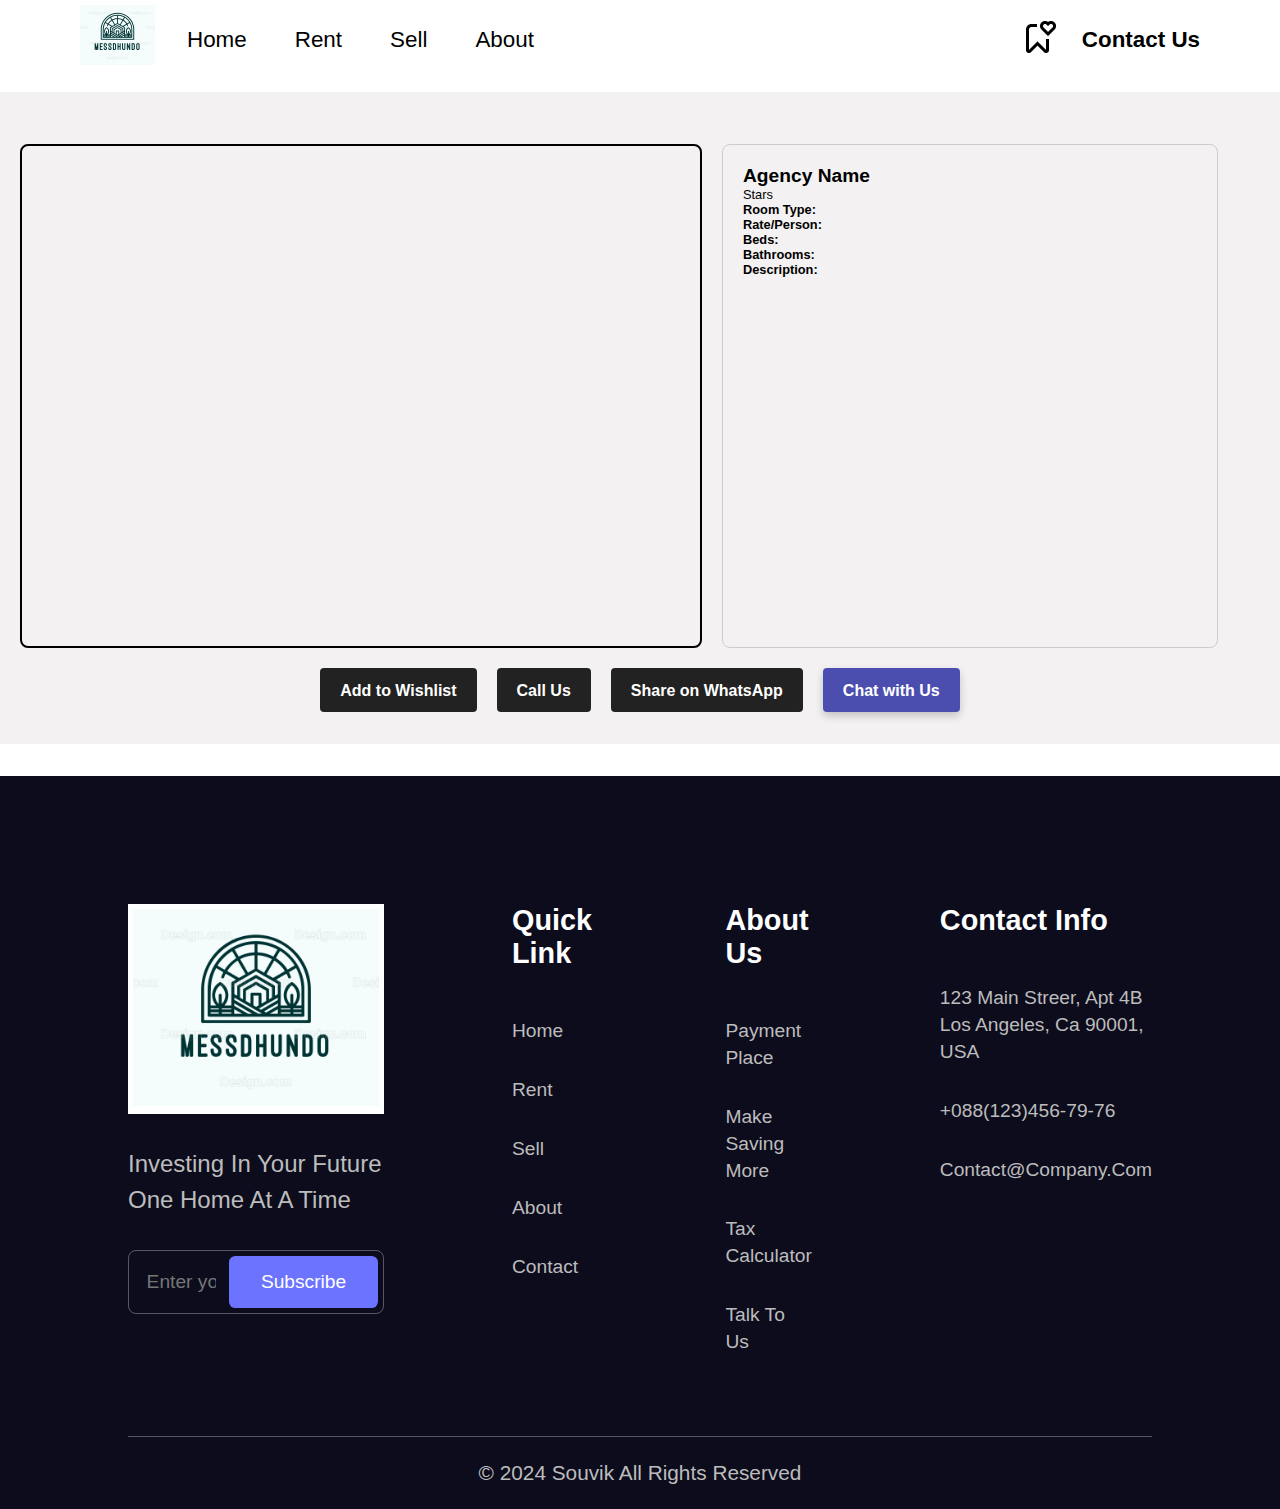
<file: room-details.html>
<!DOCTYPE html>
<html lang="en">
  <head>
    <meta charset="UTF-8" />
    <meta name="viewport" content="width=device-width, initial-scale=1.0" />
    <title>MESSDHUNDO - Room Details</title>
    <link rel="stylesheet" href="./styles/style.css" />
  </head>
  <body>
<main>
    <header>
        <div class="left-head">
            <div class="logo">
                <img src="/images/logo.png" alt="">
            </div>

            <nav id="navbar">
                <div class="close">
                    <img src="/images/close.png" alt="">
                </div>
                <div class="menu-bar">
                    <ul>
                        <li><a href="index.html">Home</a></li>
                        <li><a href="rent.html">Rent</a></li>
                        <li><a href="sell.html">Sell</a></li>
                        <li><a href="about.html">About</a</li>
                    </ul>
                </div>
                <div class="button">
                        <div class="login-button">
                            <a href="wishlist.html">Wishlist</a>
                        </div>
                        <div class="create-button">
                            <a href="contact.html">Contact Us</a>
                        </div>
                </div>
            </nav>
        </div>

        <div class="right-head">
            <a class="wishlist-logo" href="wishlist.html">
                <img src="images/wishlist.png" alt="wishlist logo">
            </a>
            <a href="contact.html">Contact Us</a>
        </div>

        <div class="menu">
            <img src="/images/menu.png" alt="">
        </div>
    </header>
    <div class="room-body">
    <div class="room-container">
        <!-- Image Carousel (55% width) -->
        <div class="carousel-container">
            <div class="carousel">
                <div class="slides"></div>
                <div class="thumbnails"></div>
            </div>
        </div>

        <!-- Room Details (40% width) -->
        <div class="room-info">
            <h2 id="agency-name">Agency Name</h2>
            <p><span id="star-rating"></span> Stars</p>
            <p><strong>Room Type:</strong> <span id="room-type"></span></p>
            <p><strong>Rate/Person:</strong> <span id="room-rate"></span></p>
            <p><strong>Beds:</strong> <span id="beds-count"></span></p>
            <p><strong>Bathrooms:</strong> <span id="bathroom-count"></span></p>
            <p><strong>Description:</strong> <span id="description"></span></p>
            <iframe id="map-location" src="" width="100%" height="300"></iframe>
        </div>
    </div>

    <div class="action-buttons">
      <button id="wishlist-btn">Add to Wishlist</button>
      <button id="call-btn">Call Us</button>
      <button id="whatsapp-share">Share on WhatsApp</button>
      <button id="chat-btn" class="chat-btn">Chat with Us</button>
    </div>
</div>

<!-- Chat Section -->
 <div id="chat-container" class="chat-container">
    <div class="chat-header">
        <h3>Chat with Us</h3>
        <button id="close-chat" class="close-btn">&times;</button>
    </div>
    <div id="chat-box" class="chat-box">
        <div class="chat-message bot-message">
            Hello! How can I assist you today? Select a question below.
        </div>
    </div>
    <div class="chat-questions">
        <button class="question-btn" data-reply="Hi! I'm Chat-bot version: mini 4.0. Tell me, dear, how may I help you?">I have some query.</button>
        <button class="question-btn" data-reply="We provide stunning Rooms for PG and Flats in Rent in affordable prices.">What services do you provide?</button>
        <button class="question-btn" data-reply="Here it is 7365926202. You may put a call for booking this property, Thank you">Contact number of this room provider?</button>
    </div>
 </div>

    <!-- footer section -->
    <div class="footer">
        <div class="footer-box">
            <div class="box">
                <div class="logo">
                    <img src="/images/logo.png" alt="">
                </div>

                <p>
                    investing in your future one home at a time
                </p>

                <div class="subscribe">
                    <form action="">
                            <input type="text" placeholder="Enter your email">
                        <button>subscribe</button>
                    </form>
                </div>
            </div>

            <div class="box">
                <h3>quick link</h3>
                <ul>
                    <li><a href="index.html">Home</a></li>
                    <li><a href="rent.html">Rent</a></li>
                    <li><a href="sell.html">Sell</a></li>
                    <li><a href="#">about</a></li>
                    <li><a href="#">contact</a></li>
                </ul>
            </div>

            <div class="box">
                <h3>about us</h3>
                <ul>
                    <li><a href="#">payment place</a></li>
                    <li><a href="#">make saving more</a></li>
                    <li><a href="#">tax calculator</a></li>
                    <li><a href="#">talk to us</a></li>
                </ul>
            </div>

            <div class="box">
                <h3>contact info</h3>
                <ul>
                    <li>123 main streer, apt 4B los angeles, ca 90001, USA</li>
                    <li>+088(123)456-79-76</li>
                    <li>contact@company.com</li>
                </ul>
            </div>
        </div>

        <div class="copyright">
            &copy; 2024 Souvik all rights reserved
        </div>
    </div>
</main>
    <script src="./scripts/script.js"></script>
    <script src="./scripts/room-details.js"></script>
  </body>
</html>
</file>
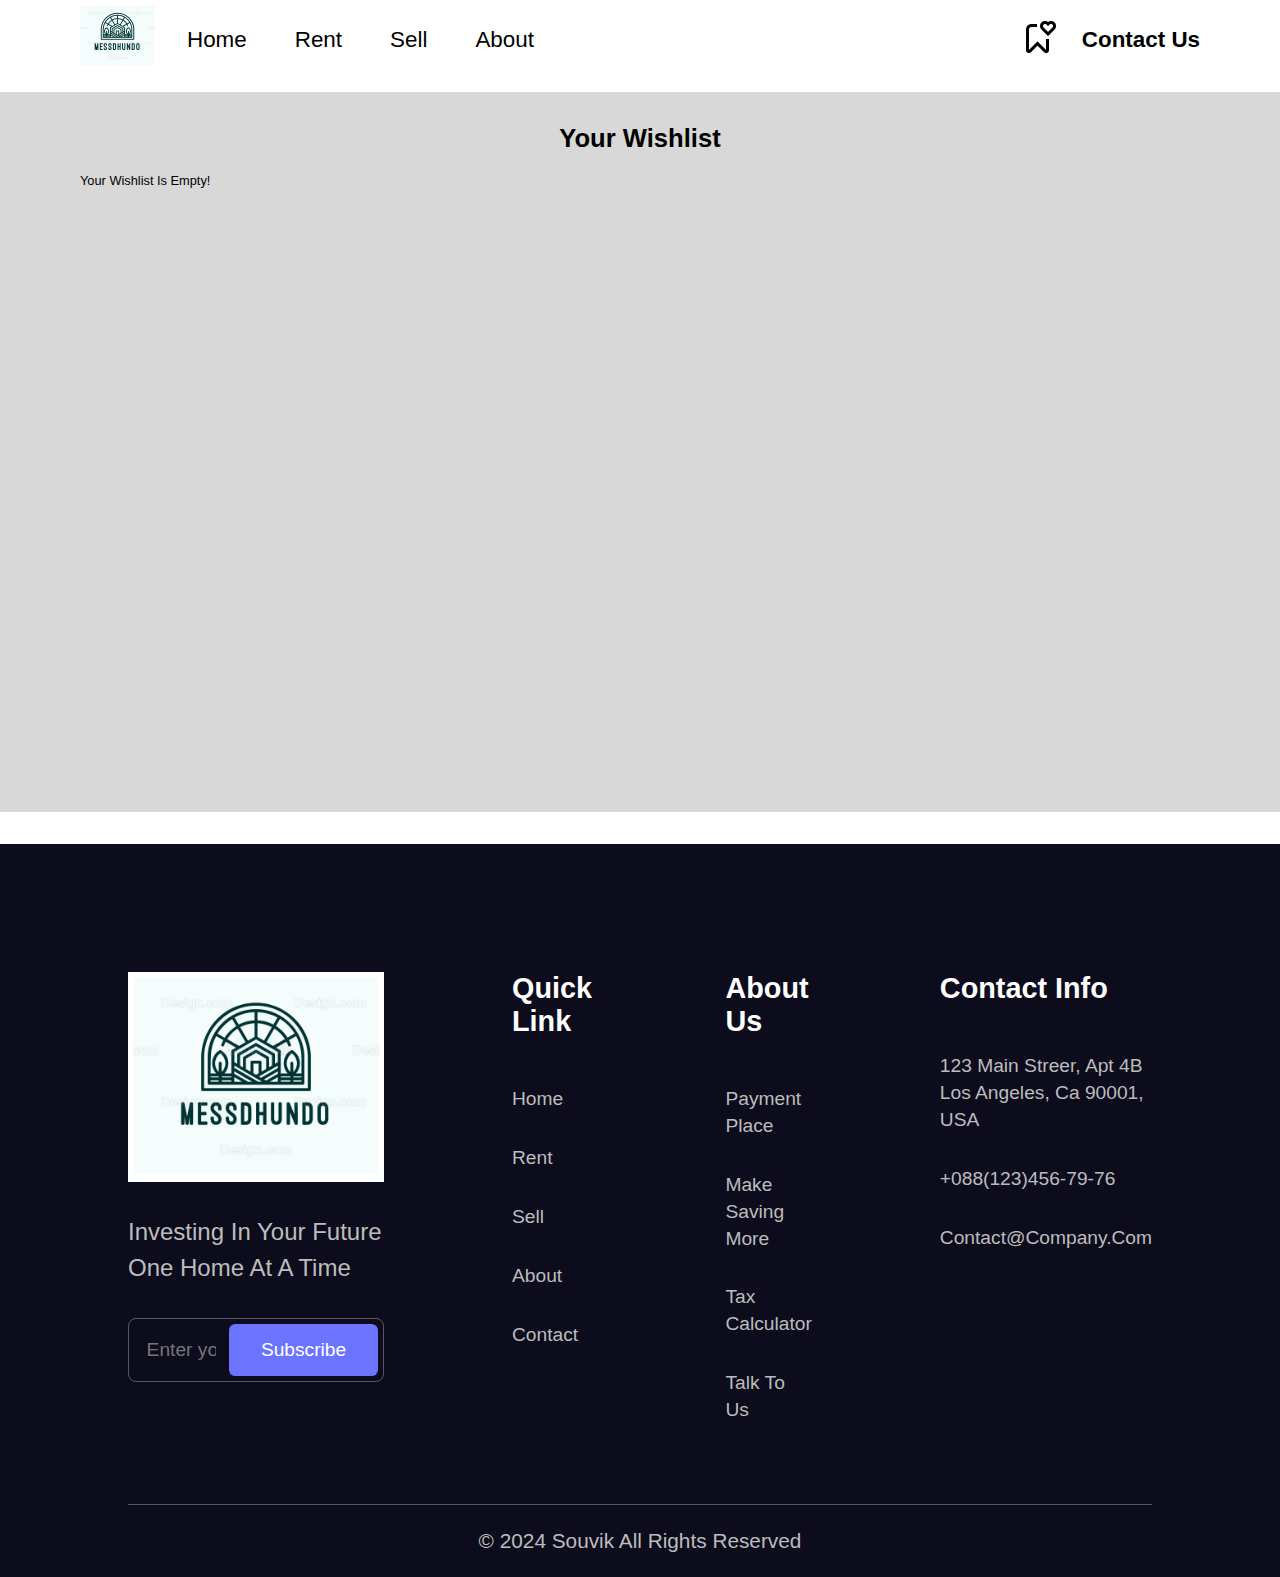
<file: wishlist.html>
<!DOCTYPE html>
<html lang="en">
  <head>
    <meta charset="UTF-8" />
    <meta name="viewport" content="width=device-width, initial-scale=1.0" />
    <title>MESSDHUNDO - Wishlist</title>
    <link rel="stylesheet" href="styles/wish-style.css" />
    <link rel="stylesheet" href="styles/style.css" />
  </head>
  <body>
    <main>
    <header>
        <div class="left-head">
            <div class="logo">
                <img src="/images/logo.png" alt="">
            </div>

            <nav id="navbar">
                <div class="close">
                    <img src="/images/close.png" alt="">
                </div>
                <div class="menu-bar">
                    <ul>
                        <li><a href="index.html">Home</a></li>
                        <li><a href="rent.html">Rent</a></li>
                        <li><a href="sell.html">Sell</a></li>
                        <li><a href="about.html">About</a</li>
                    </ul>
                </div>
                <div class="button">
                    <div class="login-button">
                        <a href="wishlist.html">Wishlist</a>
                    </div>
                    <div class="create-button">
                        <a href="contact.html">Contact Us</a>
                    </div>
                </div>
            </nav>
        </div>

        <div class="right-head">
            <a class="wishlist-logo" href="wishlist.html">
                <img src="images/wishlist.png" alt="wishlist logo">
            </a>
            <a href="contact.html">Contact Us</a>
        </div>

        <div class="menu">
            <img src="/images/menu.png" alt="">
        </div>
    </header>
    <div class="wish-body">
      <h1>Your Wishlist</h1>
      <div id="wishlist-container" class="wishlist-container"></div>
    </div>

    <!-- footer starts from here -->
    <div class="footer">
        <div class="footer-box">
            <div class="box">
                <div class="logo">
                    <img src="/images/logo.png" alt="">
                </div>

                <p>
                    investing in your future one home at a time
                </p>

                <div class="subscribe">
                    <form action="">
                            <input type="text" placeholder="Enter your email">
                        <button>subscribe</button>
                    </form>
                </div>
            </div>

            <div class="box">
                <h3>quick link</h3>
                <ul>
                    <li><a href="index.html">Home</a></li>
                    <li><a href="rent.html">Rent</a></li>
                    <li><a href="sell.html">Sell</a></li>
                    <li><a href="#">about</a></li>
                    <li><a href="#">contact</a></li>
                </ul>
            </div>

            <div class="box">
                <h3>about us</h3>
                <ul>
                    <li><a href="#">payment place</a></li>
                    <li><a href="#">make saving more</a></li>
                    <li><a href="#">tax calculator</a></li>
                    <li><a href="#">talk to us</a></li>
                </ul>
            </div>

            <div class="box">
                <h3>contact info</h3>
                <ul>
                    <li>123 main streer, apt 4B los angeles, ca 90001, USA</li>
                    <li>+088(123)456-79-76</li>
                    <li>contact@company.com</li>
                </ul>
            </div>
        </div>

        <div class="copyright">
            &copy; 2024 Souvik all rights reserved
        </div>
    </div>
</main>
    <script src="scripts/wishlist.js"></script>
    <script src="scripts/script.js"></script>
  </body>
</html>
</file>
<file: styles/style.css>
* {
  padding: 0;
  margin: 0;
  box-sizing: border-box;
  text-transform: capitalize;
  text-decoration: none;
  font-family: "Ubuntu", sans-serif;
  transition: 0.2s linear;
}

:root {
  --blue: #6b73ff;
  --white: #ffffff;
  --black: #000000;
  --dark: #0c0c1d;
}

main {
  font-size: 80%;
  background: #ffffff;
}

header .left-head nav .button {
  display: none;
}
header {
  display: flex;
  justify-content: space-between;
  align-items: center;
  width: 100%;
  height: 60px;
  padding: 0 5rem;
}

header .menu {
  display: none;
}

header .left-head {
  display: flex;
  align-items: center;
}

header .left-head .logo {
  height: 60px;
  margin-top: 10px;
  display: flex;
  align-items: center;
}

header .left-head .logo img {
  height: 100%;
}

header .left-head nav .close {
  display: none;
}

header .left-head nav .menu-bar {
  margin-top: 20px;
  margin-left: 2rem;
  font-size: 1.4rem;
}

header .left-head nav .menu-bar ul {
  display: flex;
  gap: 3rem;
}

header .left-head nav .menu-bar li {
  list-style: none;
}

header .left-head nav a {
  color: var(--black);
  font-weight: 400;
}

header .left-head nav a:hover {
  color: rgb(85, 85, 85);
}

header .right-head {
  display: flex;
  align-items: center;
  gap: 1rem;
  margin-top: 20px;
}

header .right-head a {
  color: var(--black);
  font-weight: 600;
  font-size: 1.4rem;
}
header .right-head .wishlist-logo {
  width: 50px;
  height: auto;
  object-fit: contain;
}
header .right-head .wishlist-logo:hover {
  width: 55px;
  transition: 200ms;
}

header .right-head .wishlist-logo img {
  width: 100%;
}

header .right-head button {
  background: #000;
  cursor: pointer;
  border: none;
  padding: 0.7rem 1rem;
  font-size: 1.1rem;
  color: var(--white);
  font-weight: 400;
  border-radius: 0.6rem;
}

header .right-head a:hover {
  color: rgb(85, 85, 85);
}
header .right-head button:hover {
  background: rgba(85, 85, 85);
  color: var(--white);
}

.home {
  width: 100%;
  margin-top: 1rem;
  height: 88vh;
  padding: 0 2.5rem;
}

.home .home-image {
  width: 100%;
  max-width: 1280px;
  position: relative;
  overflow: hidden;
  border-radius: 1rem;
  margin: auto;
  display: flex;
  justify-content: center;
}
.home .home-image video {
  width: 100%;
  height: auto;
  display: block;
  outline: none;
}

.home .home-image .home-text {
  position: absolute;
  text-align: center;
  color: rgb(186, 105, 230);
  margin-top: 12rem;
  width: 100%;
  max-width: 65rem;
}

.home .home-image .home-text h1 {
  font-size: 3rem;
  margin-bottom: 1rem;
}

.home .home-image .home-text p {
  font-size: 1.5rem;
  margin: 0 10rem;
  font-weight: 400;
  margin-bottom: 2rem;
}

.home .home-image .home-text a {
  color: #000;
  font-weight: 600;
  font-size: 1.2rem;
  border: 2px solid var(--black);
  padding: 0.5rem 1.5rem;
  border-radius: 0.5rem;
}

.home .home-image .home-text a:hover {
  background: #000;
  color: var(--white);
  font-weight: 400;
}

.home .home-image .home-bottom {
  width: 100%;
  padding: 6rem;
  position: relative;
}

.container {
  background: var(--white);
  display: flex;
  justify-content: space-between;
  align-items: center;
  flex-wrap: wrap;
  gap: 2rem;
  width: 100%;
  transform: translate(0, -4.5rem);
  border-radius: 1.5rem;
  box-shadow: 2px 2px 35px #161c8a3c;
  padding: 2.5rem 1rem;
  width: 88vw;
  margin: 0 auto;
}

/* ad banner styling */
.ad-banner-background {
  width: 100%;
  height: 100vh;
  display: none;
  justify-content: center;
  align-items: center;
  position: fixed;
  width: 100%;
  background-color: #030202a9;
  z-index: 10000;
}
.close-ad {
  width: 21px;
  height: 21px;
  border-radius: 50%;
  padding: 3px;
  display: flex;
  position: fixed;
  justify-content: center;
  align-self: center;
  background-color: #000000;
  position: absolute;
  top: -10px;
  right: -2%;
  cursor: pointer;
}
.close-ad img {
  width: 100%;
  height: 100%;
}
.ad-banner {
  width: 500px;
  height: 200px;
  border-radius: 5px;
  padding: 3px;
  background-color: #fff;
  position: absolute;
  display: flex;
}
.banner-imgdiv {
  width: 100%;
  height: auto;
  object-fit: cover;
  object-position: center;
}
.banner-imgdiv img {
  width: 100%;
  height: 100%;
}

.container .box {
  padding: 0.2rem 1rem;
  width: 100%;
  flex: 1 0 120px;
}

.container .box:nth-child(2),
.container .box:nth-child(3),
.container .box:nth-child(4) {
  border-left: 2px solid var(--black);
}

.container .box h5 {
  font-size: 1.3rem;
  margin-bottom: 0.5rem;
}

.container .box input,
.container .box select {
  color: #444;
  font-size: 1.1rem;
  width: 100%;
}

.container .box button {
  float: right;
  padding: 1rem 2rem;
  color: var(--white);
  background: var(--blue);
  border: none;
  border-radius: 0.5rem;
  font-size: 1.1rem;
  font-weight: 400;
  cursor: pointer;
}

.container .box button:hover {
  background: #a7abff;
}

/* search results cards ================================================== */
#room-list {
  display: none;
  margin-top: 7rem;
  padding-top: 5rem;
  padding-inline: 10rem;
  width: 100%;
  grid-template-columns: 1fr 1fr 1fr;
  gap: 4rem;
}

#room-list .room-card {
  width: 100%;
  font-size: 1.3rem;
  background: var(--white);
  border-radius: 1.2rem;
  overflow: hidden;
  position: relative;
}
#room-list .room-card:hover {
  box-shadow: rgba(0, 0, 0, 0.24) 0px 3px 8px;
}

#room-list .room-card .image {
  width: 100%;
  height: 20rem;
  overflow: hidden;
}

#room-list .room-card .image img {
  width: 100%;
  height: 100%;
  object-fit: cover;
  object-position: center;
}
#room-list .room-card p {
  color: #474ec7;
  font-weight: 600;
}

#room-list .room-card .location-detail .location-action {
  padding-block: 1rem;
  display: flex;
  justify-content: space-between;
  align-items: center;
}

#room-list .room-card .location-detail .location-action p img {
  width: 20px;
  vertical-align: middle;
}

#room-list .room-card .location-detail .detail {
  width: 100%;
}
#room-list .room-card .location-detail .location-action button,
.action-buttons button {
  background-color: #222;
  border-radius: 4px;
  border-style: none;
  box-sizing: border-box;
  color: #fff;
  cursor: pointer;
  display: inline-block;
  font-family: Arial, Helvetica, sans-serif;
  font-size: 16px;
  font-weight: 600;
  line-height: 1.5;
  margin: 0;
  max-width: none;
  min-height: 44px;
  min-width: 10px;
  outline: none;
  overflow: hidden;
  padding: 9px 20px 8px;
  position: relative;
  text-align: center;
  text-transform: none;
  user-select: none;
  -webkit-user-select: none;
  touch-action: manipulation;
}
#room-list .room-card .location-detail .location-action button:hover,
#room-list .room-card .location-detail .location-action button:focus,
.action-buttons button:hover,
.action-buttons button:focus {
  opacity: 0.75;
}

#room-list .room-card .location-detail .detail ul {
  width: 85%;
  display: flex;
  justify-content: space-between;
  align-items: center;
}

#room-list .room-card .location-detail .detail ul li {
  list-style: none;
  font-size: 1.2rem;
  font-weight: 500;
}

#room-list .room-card .location-detail .detail ul li img {
  width: 18px;
  margin-right: 1rem;
}
.see-more-btn {
  margin: 100px auto;
  /* display: block; */
  display: none;
  padding: 10px 20px;
  font-size: 16px;
  background-color: #007bff;
  color: #fff;
  border: none;
  border-radius: 4px;
  cursor: pointer;
}
.see-more-btn:hover {
  background-color: #0056b3;
}

.con-section {
  padding: 12rem;
  margin-top: 10rem;
  background: var(--white);
}
.contact-us {
  width: 100%;
  display: flex;
  justify-content: space-between;
  align-items: center;
  flex-wrap: wrap;
  gap: 6rem;
}

.contact-us .text,
.contact-us .box {
  flex: 1 0 260px;
}

.contact-us .text h2 {
  font-size: 4.8rem;
}

.contact-us .text P {
  margin: 2rem 0;
  font-size: 1.5rem;
  line-height: 1.4;
}

.contact-us .text a {
  font-size: 1.3rem;
  color: var(--white);
  padding: 1rem 2rem;
  background: var(--black);
  border-radius: 0.4rem;
  margin-top: 0.5rem;
  display: inline-block;
}

.contact-us .text a:hover {
  transform: translate(0, -0.5rem);
  box-shadow: 1px 1px 13px #0000006f;
}

.contact-us .box {
  height: 70vh;
  padding-left: 10rem;
  position: relative;
}

.contact-us .box .image {
  width: 100%;
  height: 100%;
  overflow: hidden;
  border-radius: 1.5rem;
  box-shadow: 1px 21px 30px -1rem rgba(3, 66, 148, 0.37);
}

.contact-us .box .image img {
  width: 100%;
  height: 100%;
  object-fit: cover;
  object-position: center;
}

.contact-us .box .s-box {
  position: absolute;
  top: 60%;
  left: 6%;
  background: var(--white);
  padding: 2rem;
  width: 20em;
  border-radius: 1rem;
  box-shadow: 1px 1px 45px #0000002d;
}

.contact-us .box .s-box h3 {
  font-size: 3rem;
  color: rgb(0, 132, 255);
}

.contact-us .box .s-box p {
  font-size: 1.4rem;
  margin-top: 0.8rem;
}

.contact-us .box .s-box:hover {
  transform: translate(0, -1rem);
}

.convenience {
  width: 100%;
  height: 100vh;
  background: var(--dark);
  padding: 0 8rem;
}

.convenience .provided {
  display: flex;
  justify-content: space-between;
  width: 100%;
  align-items: center;
  gap: 10rem;
  padding: 4rem 0;
  padding-top: 7rem;
  flex-wrap: wrap;
  border-bottom: 1px solid #bdbcbc;
}

.convenience .provided .box {
  flex: 1 0 260px;
  display: flex;
  gap: 1.5rem;
}

.convenience .provided .box h2 {
  font-size: 4rem;
  color: var(--white);
}

.convenience .provided .box p {
  font-size: 1.5rem;
  color: #bdbcbc;
  line-height: 1.4;
}

.content {
  display: flex;
  align-items: center;
  flex-wrap: wrap;
  gap: 6rem;
  padding: 4rem 0;
  margin-top: 2rem;
}

.convenience .content .box {
  flex: 1 0 240px;
}

.convenience .content .box h2 {
  font-size: 3.4rem;
  color: var(--white);
}

.convenience .content .box p {
  font-size: 1.3rem;
  color: #bdbcbc;
  line-height: 1.9;
}

.convenience .video {
  width: 100%;
  height: 70vh;
  overflow: hidden;
  background: red;
  border-radius: 1.5rem;
}

.convenience .video video {
  width: 100%;
  height: 170%;
  margin-top: -15rem;
  object-position: center;
  object-fit: cover;
}

.property {
  width: 100%;
  padding: 10rem 8rem;
  margin-top: 15rem;
}

.property .prop-h {
  width: 100%;
  max-width: 60rem;
  margin: 0 auto;
}

.property .prop-h h2 {
  font-size: 4rem;
  text-align: center;
}

.property .prop-h p {
  font-size: 1.3rem;
  color: #333;
  line-height: 1.5;
  text-align: center;
  margin: 2rem 0;
}

.property .de-box {
  margin-top: 4rem;
  width: 100%;
  display: grid;
  grid-template-columns: 1fr 1fr 1fr;
  gap: 4rem;
}

.property .de-box .box {
  width: 100%;
  height: 42rem;
  background: var(--white);
  border-radius: 1.2rem;
  overflow: hidden;
  position: relative;
}

.property .de-box .box .image {
  width: 100%;
  height: 26rem;
  overflow: hidden;
}

.property .de-box .box .image img {
  width: 100%;
  height: 100%;
  object-fit: cover;
  object-position: center;
}

.property .de-box .box .price-name {
  padding: 2rem;
  border-bottom: 1px solid #b0b0b04d;
}

.property .de-box .box .price-name h4 {
  font-size: 2rem;
  color: var(--blue);
  margin-bottom: 0.8rem;
}

.property .de-box .box .price-name p {
  font-size: 1.4rem;
  font-weight: 500;
}

.property .de-box .box .location-detail {
  padding: 1rem 2rem;
}

.property .de-box .box .location-detail p {
  font-size: 1.3rem;
  font-weight: 500;
}

.property .de-box .box .location-detail p img {
  width: 20px;
  vertical-align: middle;
}

.property .de-box .box .location-detail .detail {
  width: 100%;
}

.property .de-box .box .location-detail .detail ul {
  width: 85%;
  display: flex;
  justify-content: space-between;
  position: absolute;
  bottom: 1rem;
}

.property .de-box .box .location-detail .detail ul li {
  list-style: none;
  font-size: 1.2rem;
  font-weight: 500;
}

.property .de-box .box .location-detail .detail ul li img {
  width: 18px;
  margin-right: 1rem;
}

.property .explore {
  width: 100%;
  display: flex;
  margin-top: 5rem;
  justify-content: center;
}

.property .explore a {
  color: var(--white);
  background: var(--black);
  padding: 1rem 2rem;
  font-size: 1.3rem;
  border-radius: 0.8rem;
}

.property .explore a:hover {
  transform: translate(0, -0.7rem);
  box-shadow: 1px 5px 15px #00000049;
}

.footer {
  width: 100%;
  background: var(--dark);
  padding: 3rem 8rem;
  padding-bottom: 0;
}

.footer .footer-box {
  width: 100%;
  display: grid;
  grid-template-columns: 1.8fr 1fr 1fr 1fr;
  gap: 8rem;
  border-bottom: 1px solid #bdbcbc6e;
  padding: 5rem 0rem;
}

.footer .footer-box .box {
  width: 100%;
}

.footer .footer-box .box .logo {
  width: 20em;
  overflow: hidden;
  padding: 5px;
  background-color: #fff;
}

.footer .footer-box .box .logo img {
  width: 100%;
}

.footer .footer-box .box p {
  width: 100%;
  max-width: 17em;
  color: #bdbcbc;
  font-size: 1.5rem;
  line-height: 1.5;
  margin: 2rem 0;
}

.footer .footer-box .box .subscribe {
  width: 100%;
}

.footer .footer-box .box .subscribe form {
  width: 100%;
  height: 4rem;
  display: flex;
  justify-content: space-between;
  border: 1px solid #bdbcbc6e;
  overflow: hidden;
  border-radius: 0.5rem;
  padding: 0.3rem;
}

.footer .footer-box .box .subscribe form input {
  width: 100%;
  height: 100%;
  background: transparent;
  border: none;
  outline: none;
  text-transform: none;
  color: var(--white);
  padding: 0 0.8rem;
  font-size: 1.2rem;
}

.footer .footer-box .box .subscribe form button {
  background: var(--blue);
  border: none;
  outline: none;
  color: var(--white);
  padding: 0.5rem 2rem;
  font-size: 1.2rem;
  border-radius: 0.4rem;
  cursor: pointer;
}

.footer .footer-box .box .subscribe form button:hover {
  background: #a7abff;
}

.footer .footer-box .box h3 {
  font-size: 1.8rem;
  color: var(--white);
  margin-bottom: 3rem;
}

.footer .footer-box .box ul li {
  list-style: none;
  font-size: 1.2rem;
  font-weight: 500;
  margin-top: 2rem;
  line-height: 1.4;
  color: #bdbcbc;
}

.footer .footer-box .box ul li a {
  color: #bdbcbc;
}

.footer .footer-box .box ul li a:hover {
  text-decoration: underline;
}

.footer .copyright {
  padding: 1.5rem;
  font-size: 1.3rem;
  color: #bdbcbc;
  text-align: center;
}

/* Room details page CSS starts here */
.room-body {
  margin-block: 2rem;
  padding-block: 2rem;
  background: #e4e0e072;
}
.room-container {
  display: flex;
  flex-wrap: wrap;
  gap: 20px;
  padding: 20px;
}

.carousel-container {
  width: 55%;
  position: relative;
}

.carousel {
  position: relative;
  overflow: hidden;
  border: 2px solid #000000;
  border-radius: 8px;
}

.slides {
  display: flex;
  transition: transform 0.8s ease-in-out;
  height: 500px;
}

.slide {
  min-width: 100%;
  height: 500px;
  background-size: contain;
  background-repeat: no-repeat;
  background-position: center;
}

.thumbnails {
  position: absolute;
  top: 10px;
  right: 60px;
  display: flex;
  flex-direction: column;
  gap: 10px;
}

.thumbnails img {
  width: 50px;
  height: 50px;
  cursor: pointer;
  border: 2px solid transparent;
  transition: border 0.3s;
}

.thumbnails img.active {
  border-color: #007bff;
}

.room-info {
  width: 40%;
  padding: 20px;
  border: 1px solid #ccc;
  border-radius: 8px;
}

iframe {
  margin-top: 10px;
  border: 0;
}

.action-buttons {
  display: flex;
  flex-wrap: wrap;
  gap: 20px;
  justify-content: center;
  width: 100%;
}

/* CHAT SECTION CSS */
.chat-btn {
  background-color: #4c4eaf !important;
  box-shadow: 0 4px 8px rgba(0, 0, 0, 0.2);
}
.chat-btn:hover {
  background-color: #7071d3;
}

/* Chat Container */
.chat-container {
  position: fixed;
  bottom: 80px;
  right: 20px;
  width: 300px;
  background-color: white;
  border-radius: 10px;
  box-shadow: 0 4px 10px rgba(0, 0, 0, 0.2);
  display: none; /*none*/
  flex-direction: column;
}
.chat-header {
  background-color: #010407;
  color: white;
  padding: 10px;
  border-radius: 10px 10px 0 0;
  display: flex;
  justify-content: space-between;
  align-items: center;
}
.close-btn {
  background: none;
  border: none;
  font-size: 20px;
  color: white;
  cursor: pointer;
}
.chat-box {
  padding: 10px;
  height: 200px;
  overflow-y: auto;
  background-color: #f0f0f0;
  display: flex;
  flex-direction: column;
}
.chat-message {
  margin: 5px 0;
  padding: 10px;
  border-radius: 10px;
  max-width: 90%;
}
.bot-message {
  background-color: #e0e0e0;
  color: #333;
  align-self: flex-start;
}
.user-message {
  background-color: #4c4eaf;
  color: white;
  align-self: flex-end;
}
.chat-questions {
  padding: 10px;
  border-top: 1px solid #ddd;
  display: flex;
  flex-wrap: wrap;
  gap: 10px;
}
.question-btn {
  padding: 5px;
  background-color: #000000;
  color: white;
  border: none;
  border-radius: 5px;
  cursor: pointer;
  font-size: 14px;
}
.question-btn:hover {
  background-color: #1f211fda;
}

/* Room details page css ends here */

/* media section starts here */
@media (max-width: 1050px) {
  html {
    font-size: 75%;
  }
  .con-section {
    padding: 10rem 4rem;
  }

  .contact-us .text h2 {
    font-size: 4rem;
  }

  .convenience {
    padding: 2rem 4rem;
  }

  .convenience .provided {
    gap: 3rem;
    padding: 4rem 0;
  }

  .convenience .content {
    margin: 0;
  }

  .property {
    padding: 10rem 4rem;
  }

  .property .de-box {
    gap: 2rem;
  }

  .property .de-box .box .image {
    height: 38vh;
  }

  .footer .footer-box {
    grid-template-rows: auto auto;
    grid-template-columns: 1fr 1fr 1fr; /* Three columns for the second row */
  }

  .footer .footer-box .box:nth-child(2),
  .footer .footer-box .box:nth-child(3),
  .footer .footer-box .box:nth-child(4) {
    grid-row: 2 / 2;
  }
}

@media (max-width: 960px) {
  html {
    font-size: 70%;
  }

  header .left-head .logo {
    height: 30px;
  }

  .con-section {
    margin-top: 15rem;
  }

  .contact-us {
    gap: 12rem;
  }

  .contact-us .text h2 {
    font-size: 3.3rem;
  }

  .contact-us .text p {
    font-size: 1.3rem;
  }

  .contact-us .box {
    padding-left: 0rem;
    height: 50vh;
  }

  .contact-us .box .s-box {
    top: -15%;
    left: 50%;
    transform: translate(-50%, 0);
  }

  .contact-us .box .s-box:hover {
    transform: translate(-50%, -5%);
  }
}

@media (max-width: 780px) {
  header {
    padding: 0 2rem;
  }

  nav {
    display: none;
  }

  header .right-head {
    display: none;
  }

  header .menu {
    height: 30px;
    margin-top: 20px;
    display: block;
    cursor: pointer;
  }

  header .menu img {
    height: 100%;
  }

  nav.active {
    position: fixed;
    top: 0;
    left: 0;
    width: 100%;
    height: 100vh;
    z-index: 9999;
    display: block;
    background: rgba(0, 0, 0, 0.9);
    backdrop-filter: blur(5px);
    animation: navigation 0.3s ease-out;
  }

  @keyframes navigation {
    0% {
      transform: translate(0, -90rem);
    }

    100% {
      transform: translate(0, 0);
    }
  }

  header .left-head nav .close {
    display: block;
    padding: 2rem;
    cursor: pointer;
  }

  header .left-head nav .close img {
    float: right;
    height: 35px;
  }

  header .left-head nav .close img:hover {
    background: var(--black);
    padding: 0.5rem;
    border-radius: 5px;
  }

  header .left-head nav .menu-bar {
    width: 100%;
    margin-top: 1rem;
    display: flex;
    justify-content: center;
  }

  header .left-head nav .menu-bar ul {
    text-align: center;
    display: block;
    gap: 3rem;
  }

  header .left-head nav .menu-bar ul li {
    margin: 2rem;
  }
  header .left-head nav .menu-bar ul li a {
    font-size: 2rem;
    color: var(--white);
  }

  header .left-head nav .menu-bar ul li a:hover {
    color: #bdbcbc;
  }

  nav .button .main-button {
    width: 100%;
    display: block;
    gap: 1rem;
    flex-wrap: nowrap;
  }

  header .left-head nav .button {
    position: absolute;
    bottom: 2rem;
    width: 100%;
    display: flex;
    justify-content: space-between;
    gap: 2rem;
    flex-wrap: wrap;
    padding: 2rem;
  }

  header .left-head nav .button a {
    display: none;
  }

  .login-button,
  .create-button {
    background: var(--white);
    width: 100%;
    flex: 220px;
    padding: 1.5rem;
    border: 2px solid var(--white);
  }

  header .left-head nav .button .login-button {
    background: none;
    border: 2px solid var(--white);
  }

  header .left-head nav .button .login-button a {
    color: var(--white);
  }

  header .left-head nav .button .login-button a,
  header .left-head nav .button .create-button a {
    display: block;
    font-size: 1.4rem;
    text-align: center;
    font-weight: 500;
  }

  header .left-head nav .button .login-button:hover {
    background: var(--white);
  }

  header .left-head nav .button .create-button:hover {
    background: none;
  }

  header .left-head nav .button .login-button:hover a {
    color: var(--black);
  }

  header .left-head nav .button .create-button:hover a {
    color: var(--white);
  }
  .home .home-image video {
    object-fit: cover;
  }
  .home .home-image .home-text {
    max-width: 250px;
  }

  .home .home-image .home-text h1 {
    font-size: 3em;
  }

  .home .home-image .home-text p {
    display: none;
  }

  .home-bottom {
    padding: 0rem;
  }

  .home .home-image {
    height: 70%;
  }

  .container {
    transform: translate(0);
    margin-top: 4rem;
  }

  .container .box button {
    float: none;
  }

  .convenience .video {
    height: 50vh;
  }
  #room-list {
    grid-template-columns: 1fr 1fr;
    padding: 3rem;
  }

  .property .de-box {
    grid-template-columns: 1fr 1fr;
  }

  .footer {
    padding: 1rem 4rem;
    padding-bottom: 0;
  }

  .footer .footer-box {
    grid-template-columns: auto;
    gap: 5rem;
  }

  .footer .footer-box .box:nth-child(2),
  .footer .footer-box .box:nth-child(3),
  .footer .footer-box .box:nth-child(4) {
    grid-row: auto;
  }
  .carousel-container {
    width: 100%;
  }
  .room-info {
    width: 100%;
  }
  .slides,
  .slide {
    height: 350px;
  }
  .thumbnails {
    right: 20px;
  }
  .ad-banner {
    width: 80%;
  }
}

@media (max-width: 450px) {
  html {
    font-size: 60%;
  }

  header .left-head .logo {
    height: 50px;
  }

  .home .home-image video {
    object-fit: cover;
  }

  .home .home-image .home-text {
    padding: 1rem;
  }

  .home .home-image .home-text p {
    display: none;
  }

  .home .home-image .home-text a {
    font-size: 1.8rem;
  }

  .container .box:nth-child(2) {
    border: none;
  }

  .convenience .content {
    gap: 2rem;
  }

  .convenience .video {
    height: 50vh;
  }

  .property .de-box .box {
    height: 60vh;
  }

  #room-list .room-card {
    height: fit-content;
  }
  #room-list .room-card .location-detail .location-action button {
    font-size: 13px;
    font-weight: 500;
    line-height: 1;
    min-height: 38px;
    min-width: 10px;
  }

  .property .de-box {
    grid-template-columns: 1fr;
  }

  #room-list {
    grid-template-columns: 1fr;
  }
  .carousel-container {
    width: 100%;
  }
  .room-info {
    width: 100%;
  }
}
</file>
<file: styles/wish-style.css>
.wish-body {
  min-height: 80vh;
  background: #d9d8d8;
  margin-block: 2rem;
  padding-block: 2rem;
  padding-inline: 5rem;
  text-align: center;
}

.wishlist-container {
  display: flex;
  flex-wrap: wrap;
  gap: 20px;
  margin-top: 20px;
}

.room-card {
  width: 300px;
  border: 1px solid #ffffff;
  border-radius: 8px;
  padding: 10px;
  text-align: center;
}
.room-card:hover {
  box-shadow: rgba(0, 0, 0, 0.24) 0px 3px 8px;
}

.wishlist-image {
  width: 100%;
  height: 300px;
  overflow: hidden;
}

.wishlist-image .room-image {
  width: 100%;
  height: 100%;
  object-fit: contain;
  background-repeat: no-repeat;
  object-position: center;
}

.view-btn {
  margin-top: 10px;
  padding: 5px 10px;
  background-color: #366ff4;
  color: #fff;
  border: none;
  cursor: pointer;
}
.view-btn:hover {
  background-color: #3636f4;
}

.remove-btn {
  margin-top: 10px;
  padding: 5px 10px;
  background-color: #f44336;
  color: #fff;
  border: none;
  cursor: pointer;
}

.remove-btn:hover {
  background-color: #d32f2f;
}
</file>
